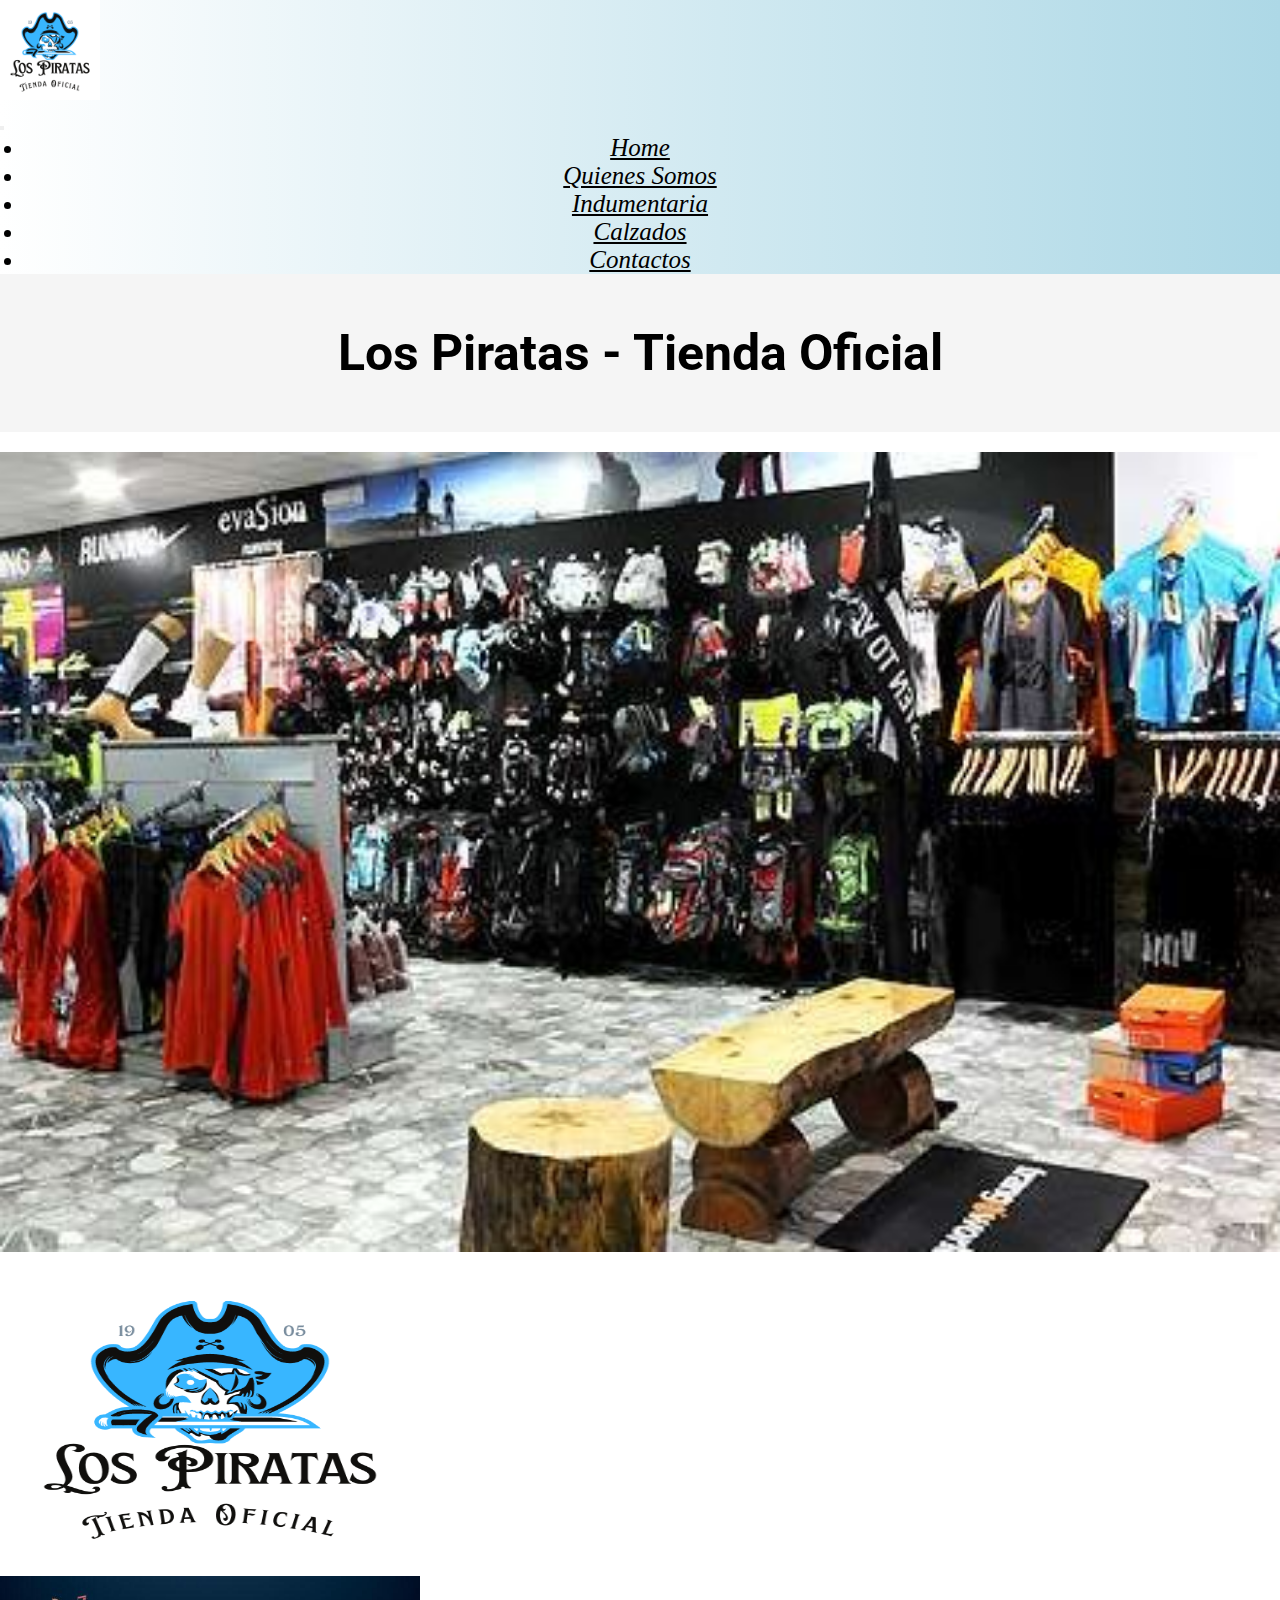
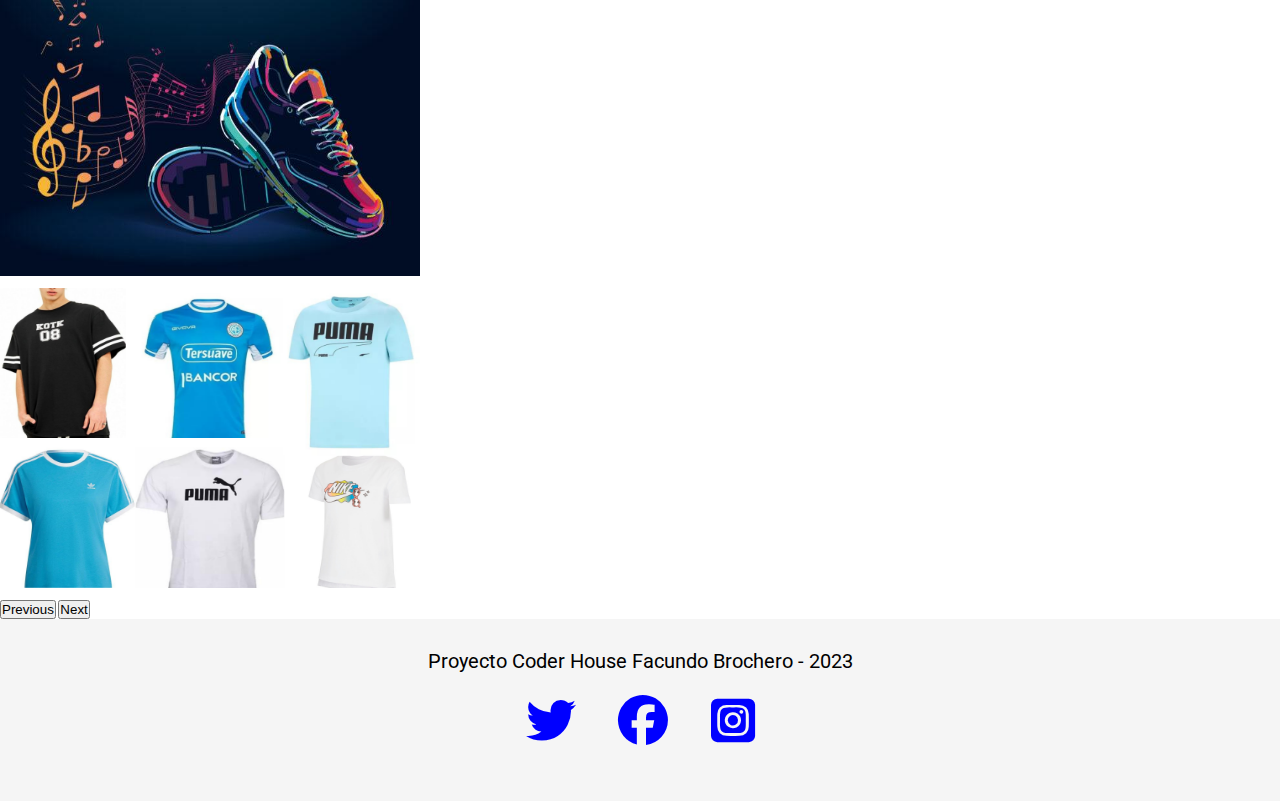
<file: index.html>
<!DOCTYPE html>
<html lang="en">

<head>

  <meta charset="UTF-8">
  <meta http-equiv="X-UA-Compatible" content="IE=edge">
  <meta name="viewport" content="width=device-width, initial-scale=1.0">
  <meta name="description" content="Venta de ropa no solo deportiva si no tambien todo lo ultimo que esta a la moda">
  <meta name="keywords" content="Ropa,belgrano,puma,kingo of the kongo,nike,descuento,adidas">
  <link rel="preconnect" href="https://fonts.googleapis.com">
  <link rel="preconnect" href="https://fonts.gstatic.com" crossorigin>
  <link href="https://fonts.googleapis.com/css2?family=Roboto&family=Work+Sans:wght@600&display=swap" rel="stylesheet">
  <link rel="stylesheet" href="https://cdnjs.cloudflare.com/ajax/libs/font-awesome/6.2.1/css/all.min.css">
  <link rel="stylesheet" href="https://cdnjs.cloudflare.com/ajax/libs/font-awesome/6.1.1/css/all.min.css"
    integrity="sha512-KfkfwYDsLkIlwQp6LFnl8zNdLGxu9YAA1QvwINks4PhcElQSvqcyVLLD9aMhXd13uQjoXtEKNosOWaZqXgel0g=="
    crossorigin="anonymous" referrerpolicy="no-referrer" />
  <link href="https://cdn.jsdelivr.net/npm/bootstrap@5.3.0-alpha1/dist/css/bootstrap.min.css" rel="stylesheet"
    integrity="sha384-GLhlTQ8iRABdZLl6O3oVMWSktQOp6b7In1Zl3/Jr59b6EGGoI1aFkw7cmDA6j6gD" crossorigin="anonymous">
  <link rel="stylesheet" href="./css/Estilo.css">
  <title>Home-Los Piratas -Tienda Oficial</title>

</head>

<body>

  <div id="grid-conteiner">

    <Header>


      <nav class="navbar navbar-expand-lg">
        <div class="container-fluid">

          <div class="logoempresa">
            <a href="./index.html">
              <img src="./images/Logo.png" alt="logodeempresa">
            </a>
          </div>


          <button class="navbar-toggler" type="button" data-bs-toggle="collapse" data-bs-target="#navbarNav"
            aria-controls="navbarNav" aria-expanded="false" aria-label="Toggle navigation">
            <span class="navbar-toggler-icon"></span>
          </button>

          <div class="collapse navbar-collapse" id="navbarNav">
            <ul class="navbar-nav">
              <li class="nav-item">
                <a class="nav-link" aria-current="page" href="./index.html">Home</a>
              </li>
              <li class="nav-item">
                <a class="nav-link" href="./pages/quienessomos.html">Quienes Somos</a>
              </li>
              <li class="nav-item">
                <a class="nav-link" href="./pages/indumentaria.html">Indumentaria</a>
              </li>
              <li class="nav-item">
                <a class="nav-link" href="./pages/calzados.html">Calzados</a>
              </li>
              <li class="nav-item">
                <a class="nav-link" href="./pages/contactos.html">Contactos</a>
              </li>
            </ul>
          </div>
        </div>
      </nav>
      <h1>Los Piratas - Tienda Oficial</h1>

    </header>

    <main>
      <div class="portada">
        <img src="./images/Portada.jpg" alt="portada">
      </div>

      <div id="carouselExampleAutoplaying" class="carousel slide" data-bs-ride="carousel">
        <div class="carousel-inner justify-content-center">
          <div class="carousel-item active">
            <a href="./pages/quienessomos.html">
              <img src="./images/Logo.png" class="rounded mx-auto d-block w-30" alt="imagen de logo">
            </a>
          </div>
          <div class="carousel-item">
            <a href="./pages/calzados.html">
              <img src="./images/zapatillas.jpg" class="rounded mx-auto d-block" alt="zapatillas">
            </a>

          </div>
          <div class="carousel-item">
            <a href="./pages/indumentaria.html">
              <img src="./images/Remeras.png" class="rounded mx-auto d-block" alt="logo adidas">
            </a>
          </div>

          <button class="carousel-control-prev" type="button" data-bs-target="#carouselExampleAutoplaying"
            data-bs-slide="prev">
            <span class="carousel-control-prev-icon" aria-hidden="true"></span>
            <span class="visually-hidden">Previous</span>
          </button>
          <button class="carousel-control-next" type="button" data-bs-target="#carouselExampleAutoplaying"
            data-bs-slide="next">
            <span class="carousel-control-next-icon" aria-hidden="true"></span>
            <span class="visually-hidden">Next</span>
          </button>
        </div>

    </main>


    <footer>
      <span>Proyecto Coder House Facundo Brochero - 2023</span>

      <div class="redes">
        <a href="https://twitter.com/Belgrano?ref_src=twsrc%5Egoogle%7Ctwcamp%5Eserp%7Ctwgr%5Eauthor"><i
            class="fa-brands fa-twitter"></i></a>
        <a href="https://es-la.facebook.com/ClubBelgranoCordoba"><i class="fa-brands fa-facebook"></i></a>
        <a href="https://www.instagram.com/clubatleticobelgrano/?hl=es"><i
            class="fa-brands fa-instagram-square"></i></a>
      </div>
    </footer>


  </div>

  <script src="https://cdn.jsdelivr.net/npm/bootstrap@5.3.0-alpha1/dist/js/bootstrap.bundle.min.js"
    integrity="sha384-w76AqPfDkMBDXo30jS1Sgez6pr3x5MlQ1ZAGC+nuZB+EYdgRZgiwxhTBTkF7CXvN"
    crossorigin="anonymous"></script>

</body>

</html>
</file>
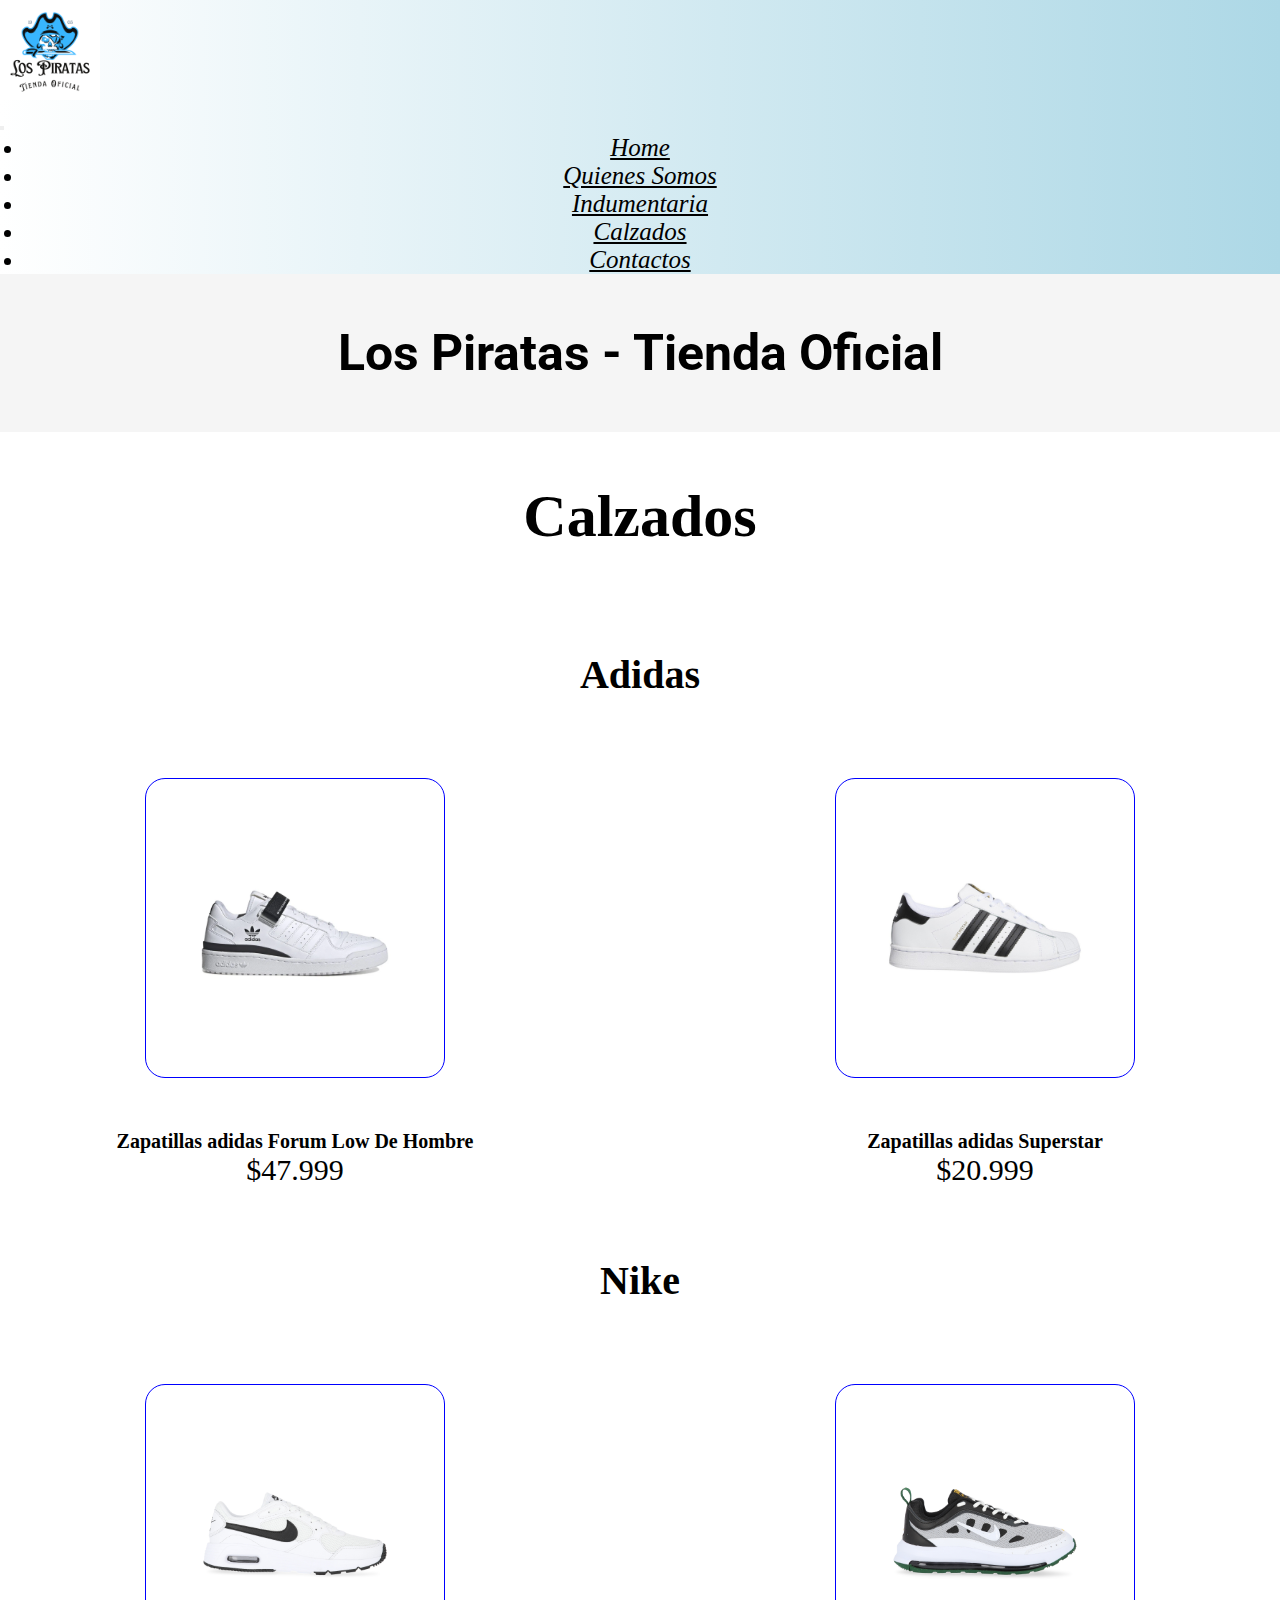
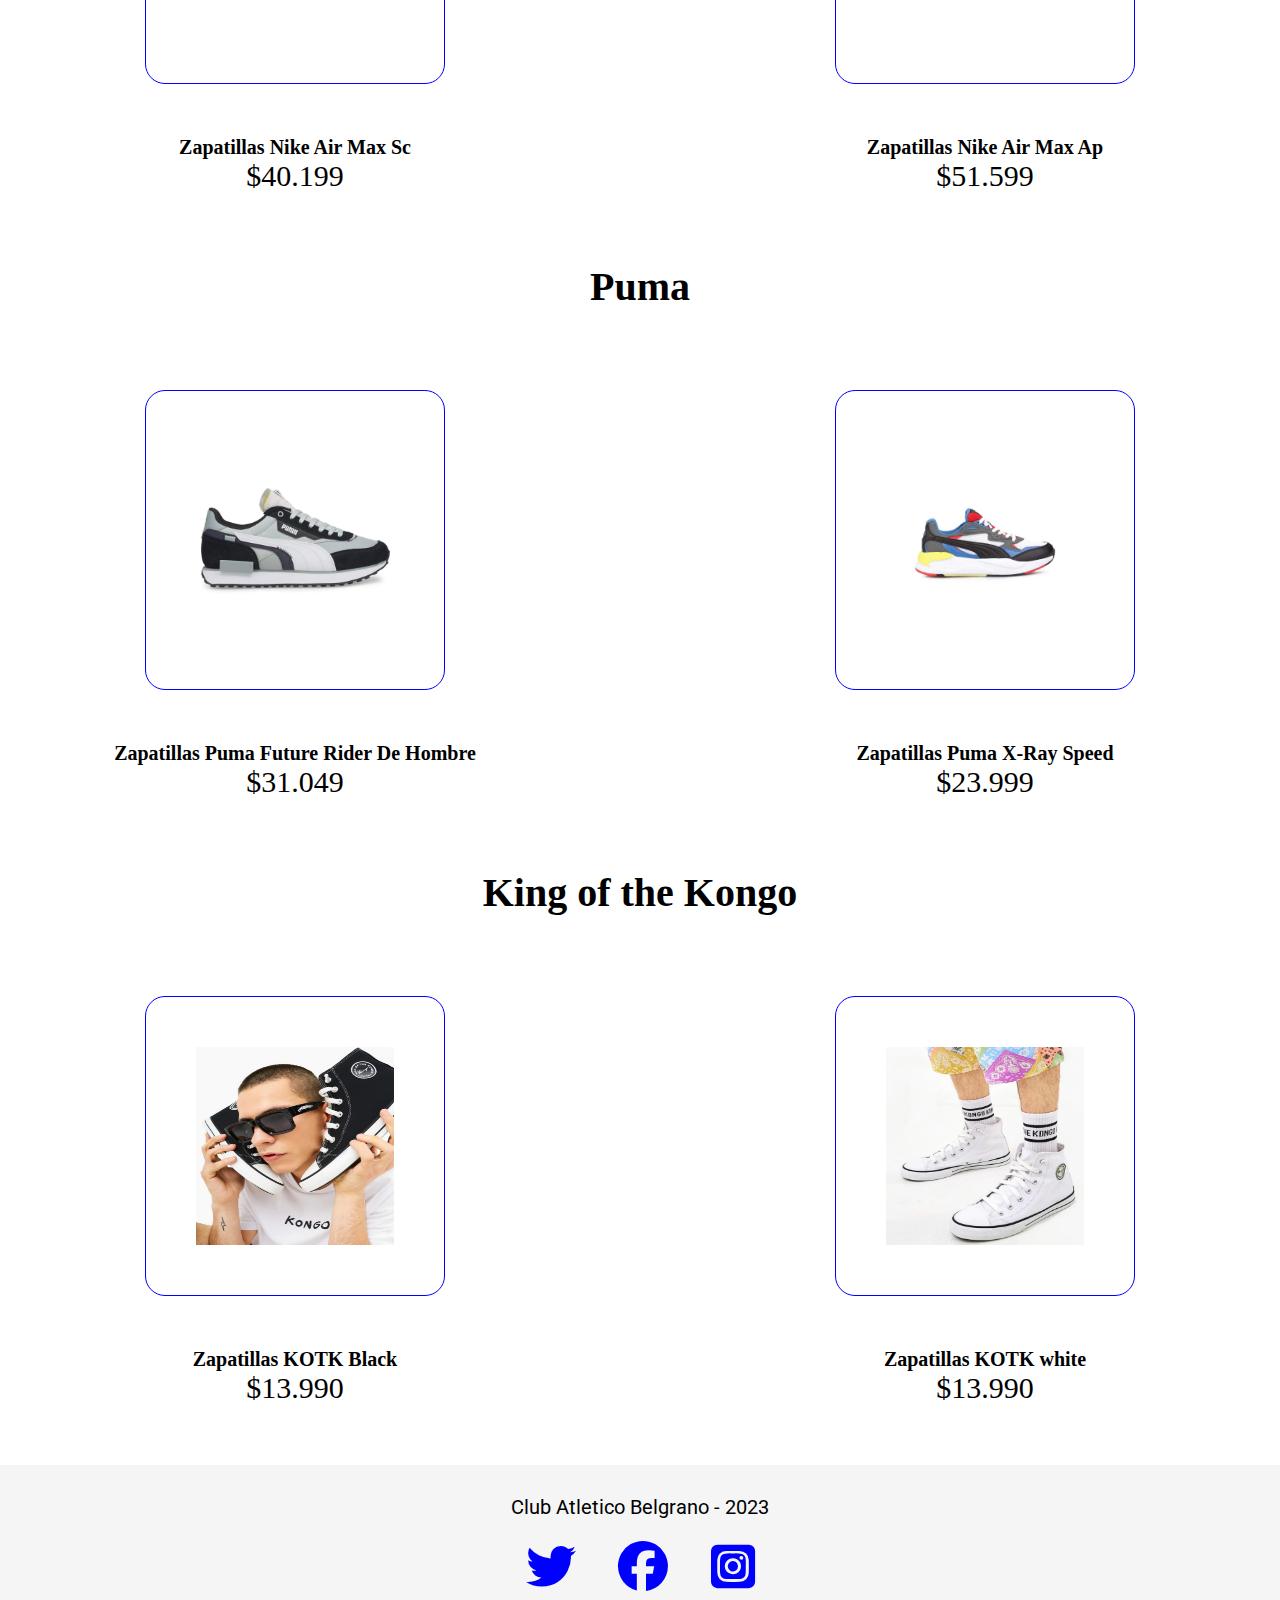
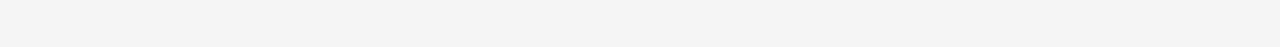
<file: pages/calzados.html>
<!DOCTYPE html>
<html lang="en">

<head>
  <meta charset="UTF-8">
  <meta http-equiv="X-UA-Compatible" content="IE=edge">
  <meta name="viewport" content="width=device-width, initial-scale=1.0">
  <meta name="description" content="Venta de zapatillas de las marcas mas importantes">
  <meta name="keywords" content="zapatillas,puma,kingo of the kongo,nike,adidas">
  <link rel="preconnect" href="https://fonts.googleapis.com">
  <link rel="preconnect" href="https://fonts.gstatic.com" crossorigin>
  <link href="https://fonts.googleapis.com/css2?family=Roboto&family=Work+Sans:wght@600&display=swap" rel="stylesheet">
  <link rel="stylesheet" href="https://cdnjs.cloudflare.com/ajax/libs/font-awesome/6.2.1/css/all.min.css">
  <title>Calzados-Los Piratas -Tienda Oficial</title>
  <link href="https://cdn.jsdelivr.net/npm/bootstrap@5.3.0-alpha1/dist/css/bootstrap.min.css" rel="stylesheet"
    integrity="sha384-GLhlTQ8iRABdZLl6O3oVMWSktQOp6b7In1Zl3/Jr59b6EGGoI1aFkw7cmDA6j6gD" crossorigin="anonymous">
  <link rel="stylesheet" href="../css/Estilo.css">

</head>

<body>
  <Header>
    <nav class="navbar navbar-expand-lg">
      <div class="container-fluid">

        <div class="logoempresa">
          <a href="../index.html">
            <img src="../images/Logo.png" alt="logodeempresa">
          </a>
        </div>


        <button class="navbar-toggler" type="button" data-bs-toggle="collapse" data-bs-target="#navbarNav"
          aria-controls="navbarNav" aria-expanded="false" aria-label="Toggle navigation">
          <span class="navbar-toggler-icon"></span>
        </button>

        <div class="collapse navbar-collapse" id="navbarNav">
          <ul class="navbar-nav">
            <li class="nav-item">
              <a class="nav-link" aria-current="page" href="../index.html">Home</a>
            </li>
            <li class="nav-item">
              <a class="nav-link" href="../pages/quienessomos.html">Quienes Somos</a>
            </li>
            <li class="nav-item">
              <a class="nav-link" href="../pages/indumentaria.html">Indumentaria</a>
            </li>
            <li class="nav-item">
              <a class="nav-link" href="../pages/calzados.html">Calzados</a>
            </li>
            <li class="nav-item">
              <a class="nav-link" href="../pages/contactos.html">Contactos</a>
            </li>
          </ul>
        </div>
      </div>
    </nav>
    <h1>Los Piratas - Tienda Oficial</h1>

  </header>

  <main>

    <div class="titulosecundario">

      <h2>Calzados</h2>

    </div>

    <section class="allzapatillas">

      <div class="tituloterciario">

        <h3>Adidas</h3>

      </div>

      <article class="zapatillas">

        <div>
          <a href="https://www.wokerbysporting.com.ar/zapatillas-adidas-forum-low-de-hombre--6gv7613-000/p">
            <img class="efect" src="../images/zapatillaadidas.webp" alt="zapatillaadidas">
          </a>
          <h4>Zapatillas adidas Forum Low De Hombre</h4>
          <p>$47.999</p>
        </div>

        <div>
          <a href="https://www.adidas.com.ar/zapatillas-superstar-unisex/FU7714.html">
            <img class="efect" src="../images/zapatillaadidas1.webp" alt="zapatillaadidas1">
          </a>
          <h4>Zapatillas adidas Superstar</h4>
          <p>$20.999</p>
        </div>

      </article>

      <div class="tituloterciario">

        <h3>Nike</h3>

      </div>

      <article class="zapatillas">



        <div>
          <a href="https://www.dexter.com.ar/zapatillas-nike-air-max-sc/NICW4555-102.html">
            <img class="efect" src="../images/zapatillasnike.jpg" alt="zapatillanike">
          </a>
          <h4>Zapatillas Nike Air Max Sc</h4>
          <p>$40.199</p>
        </div>

        <div>
          <a href="https://www.dexter.com.ar/zapatillas-nike-air-max-ap/NICU4826-010.html">
            <img class="efect" src="../images/zapatillasnike1.jpg" alt="zapatillasnike1">
          </a>
          <h4>Zapatillas Nike Air Max Ap</h4>
          <p>$51.599</p>
        </div>

      </article>

      <div class="tituloterciario">

        <h3>Puma</h3>

      </div>

      <article class="zapatillas">


        <div>
          <a href="https://www.wokerbysporting.com.ar/zapatillas-puma-future-rider-de-hombre-1008263-006/p">
            <img class="efect" src="../images/zapatillapuma.webp" alt="zapatillapuma">
          </a>
          <h4>Zapatillas Puma Future Rider De Hombre</h4>
          <p>$31.049</p>
        </div>

        <div>
          <a href="https://www.stockcenter.com.ar/zapatillas-puma-x-ray-speed/PU386465-07.html">
            <img class="efect" src="../images/zapatillapuma1.webp" alt="zapatillapuma1">
          </a>
          <h4>Zapatillas Puma X-Ray Speed</h4>
          <p>$23.999</p>
        </div>

      </article>



      <div class="tituloterciario">

        <h3>King of the Kongo</h3>

      </div>

      <article class="zapatillas">


        <div>
          <a href="https://kingofthekongo.com.ar/productos/zapatillas-kotk-black/">
            <img class="efect" src="../images/zapatillaskingofthekongo.webp" alt="zapatillakingofthekongo">
          </a>
          <h4>Zapatillas KOTK Black</h4>
          <p>$13.990</p>
        </div>

        <div>
          <a href="https://kingofthekongo.com.ar/productos/zapatillas-kotk-black/">
            <img class="efect" src="../images/zapatillaskingofthekongo1.webp" alt="zapatillakingofthekongo1">
          </a>
          <h4>Zapatillas KOTK white</h4>
          <p>$13.990</p>
        </div>

      </article>


    </section>

  </main>

  <footer>
    <span>Club Atletico Belgrano - 2023</span>

    <div class="redes">
      <a href="https://twitter.com/Belgrano?ref_src=twsrc%5Egoogle%7Ctwcamp%5Eserp%7Ctwgr%5Eauthor"><i
          class="fa-brands fa-twitter"></i></a>
      <a href="https://es-la.facebook.com/ClubBelgranoCordoba"><i class="fa-brands fa-facebook"></i></a>
      <a href="https://www.instagram.com/clubatleticobelgrano/?hl=es"><i class="fa-brands fa-instagram-square"></i></a>
    </div>
  </footer>

  <script src="https://cdn.jsdelivr.net/npm/bootstrap@5.3.0-alpha1/dist/js/bootstrap.bundle.min.js"
    integrity="sha384-w76AqPfDkMBDXo30jS1Sgez6pr3x5MlQ1ZAGC+nuZB+EYdgRZgiwxhTBTkF7CXvN"
    crossorigin="anonymous"></script>

</body>

</html>
</file>
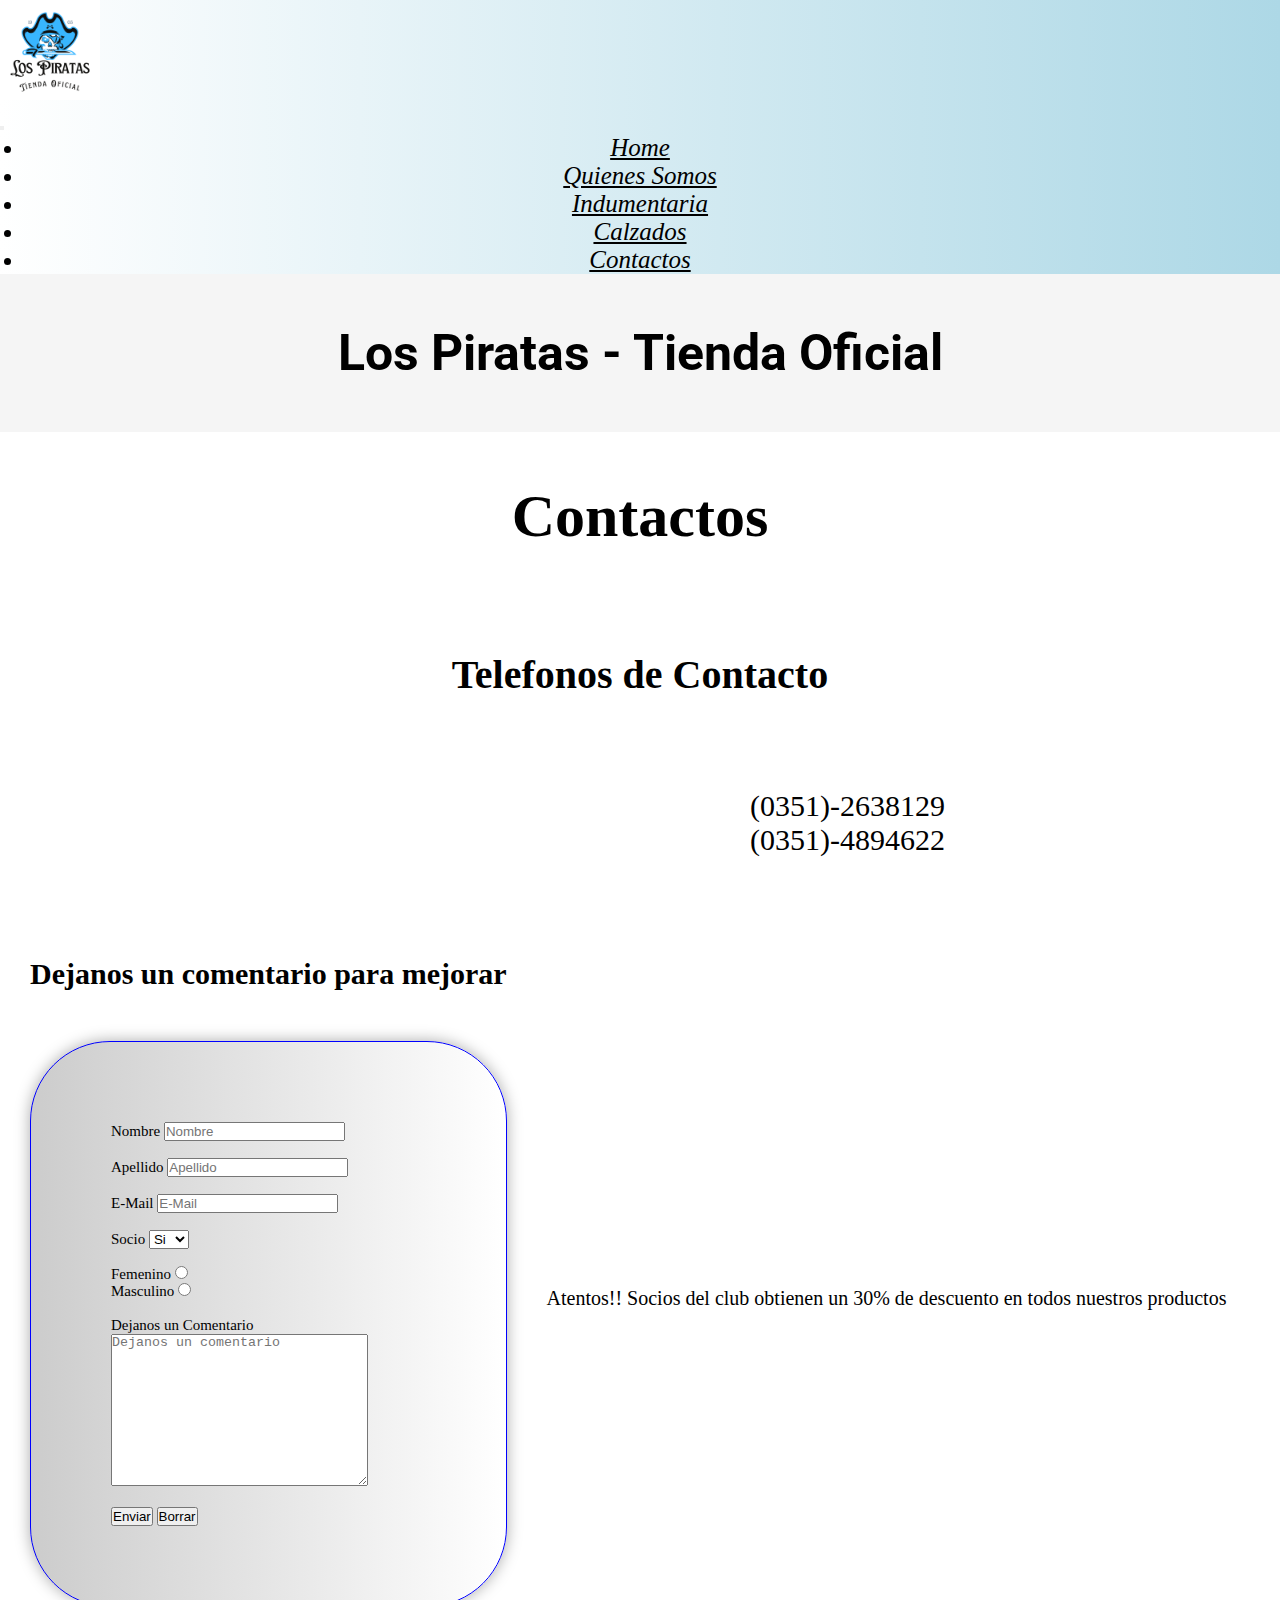
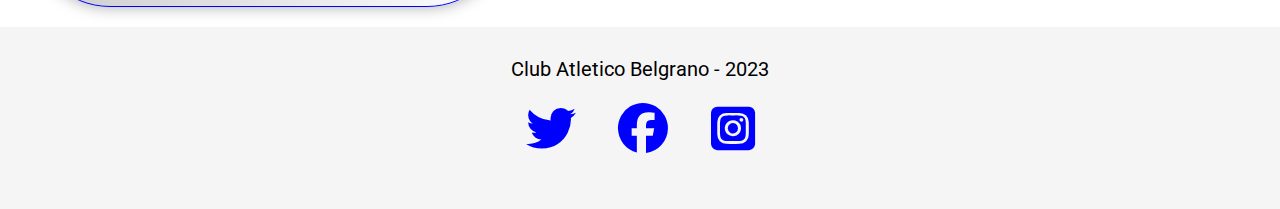
<file: pages/contactos.html>
<!DOCTYPE html>
<html lang="en">

<head>
  <meta charset="UTF-8">
  <meta http-equiv="X-UA-Compatible" content="IE=edge">
  <meta name="viewport" content="width=device-width, initial-scale=1.0">
  <meta name="description"
    content="contactanos y te daremos una respuesta a la brevedad,tambien un descuento del 30% para socios de belgrano">
  <meta name="keywords" content="contactos,descuento,">
  <link rel="preconnect" href="https://fonts.googleapis.com">
  <link rel="preconnect" href="https://fonts.gstatic.com" crossorigin>
  <link href="https://fonts.googleapis.com/css2?family=Roboto&family=Work+Sans:wght@600&display=swap" rel="stylesheet">
  <link rel="stylesheet" href="https://cdnjs.cloudflare.com/ajax/libs/font-awesome/6.2.1/css/all.min.css">
  <title>Contactos-Los Piratas -Tienda Oficial</title>
  <link href="https://cdn.jsdelivr.net/npm/bootstrap@5.3.0-alpha1/dist/css/bootstrap.min.css" rel="stylesheet"
    integrity="sha384-GLhlTQ8iRABdZLl6O3oVMWSktQOp6b7In1Zl3/Jr59b6EGGoI1aFkw7cmDA6j6gD" crossorigin="anonymous">
  <link rel="stylesheet" href="../css/Estilo.css">

</head>

<body>
  <Header>
    <nav class="navbar navbar-expand-lg">
      <div class="container-fluid">

        <div class="logoempresa">
          <a href="../index.html">
            <img src="../images/Logo.png" alt="logodeempresa">
          </a>
        </div>


        <button class="navbar-toggler" type="button" data-bs-toggle="collapse" data-bs-target="#navbarNav"
          aria-controls="navbarNav" aria-expanded="false" aria-label="Toggle navigation">
          <span class="navbar-toggler-icon"></span>
        </button>

        <div class="collapse navbar-collapse" id="navbarNav">
          <ul class="navbar-nav">
            <li class="nav-item">
              <a class="nav-link" aria-current="page" href="../index.html">Home</a>
            </li>
            <li class="nav-item">
              <a class="nav-link" href="../pages/quienessomos.html">Quienes Somos</a>
            </li>
            <li class="nav-item">
              <a class="nav-link" href="../pages/indumentaria.html">Indumentaria</a>
            </li>
            <li class="nav-item">
              <a class="nav-link" href="../pages/calzados.html">Calzados</a>
            </li>
            <li class="nav-item">
              <a class="nav-link" href="../pages/contactos.html">Contactos</a>
            </li>
          </ul>
        </div>
      </div>
    </nav>

    <h1>Los Piratas - Tienda Oficial</h1>


  </header>

  <main>

    <div class="contacto">

      <div class="titulosecundario">

        <h2>Contactos</h2>

      </div>

      <div class="tituloterciario">

        <h3>Telefonos de Contacto</h3>

        <br>

        <ul>
          <li>(0351)-2638129</li>
          <li>(0351)-4894622</li>
        </ul>

      </div>

    </div>



    <div class="formulario">
      <div>

        <h4>Dejanos un comentario para mejorar</h4>

        <fieldset>

          <form action="" class="form">


            <label for="name" class="form__label">Nombre</label>
            <input type="text" class="form__input" name="nombre" placeholder="Nombre" id="name">

            <br>
            <br>

            <label for="apellido" class="form__label">Apellido</label>
            <input type="text" class="form__input" name="apellido" placeholder="Apellido" id="apellido">

            <br>
            <br>

            <label for="mail" class="form__label">E-Mail</label>
            <input type="email" class="form__input" name="E-Mail" placeholder="E-Mail" id="mail">

            <br>
            <br>

            <label for="socio" class="form__label">Socio</label>
            <select name="socio" id="socio">
              <option value="si">Si</option>
              <option value="no">No</option>
            </select>

            <br>
            <br>

            <label for="femenino" class="form__label">Femenino</label>
            <input type="radio" name="sexo" id="femenino">

            <br>


            <label for="masculino" class="form__label">Masculino</label>
            <input type="radio" name="sexo" id="masculino">

            <br>
            <br>

            <label for="mensaje" class="form__label">Dejanos un Comentario</label>
            <br>
            <textarea class="form__text" name="mensaje" id="mensaje" cols="30" rows="10"
              placeholder="Dejanos un comentario"></textarea>
            <br>
            <br>

            <div class="botones">
              <input class="enviar" type="submit" value="Enviar">
              <input class="borrar" type="reset" value="Borrar">
            </div>

      </div>
      </fieldset>

      <div class="promocion">

        <p>Atentos!!

          Socios del club obtienen un 30% de descuento en todos nuestros productos
        </p>
      </div>

      </fieldset>





    </div>


    </form>
    </div>







  </main>


  <footer>
    <span>Club Atletico Belgrano - 2023</span>

    <div class="redes">
      <a href="https://twitter.com/Belgrano?ref_src=twsrc%5Egoogle%7Ctwcamp%5Eserp%7Ctwgr%5Eauthor"><i
          class="fa-brands fa-twitter"></i></a>
      <a href="https://es-la.facebook.com/ClubBelgranoCordoba"><i class="fa-brands fa-facebook"></i></a>
      <a href="https://www.instagram.com/clubatleticobelgrano/?hl=es"><i class="fa-brands fa-instagram-square"></i></a>
    </div>
  </footer>

  <script src="https://cdn.jsdelivr.net/npm/bootstrap@5.3.0-alpha1/dist/js/bootstrap.bundle.min.js"
    integrity="sha384-w76AqPfDkMBDXo30jS1Sgez6pr3x5MlQ1ZAGC+nuZB+EYdgRZgiwxhTBTkF7CXvN"
    crossorigin="anonymous"></script>

</body>

</html>
</file>
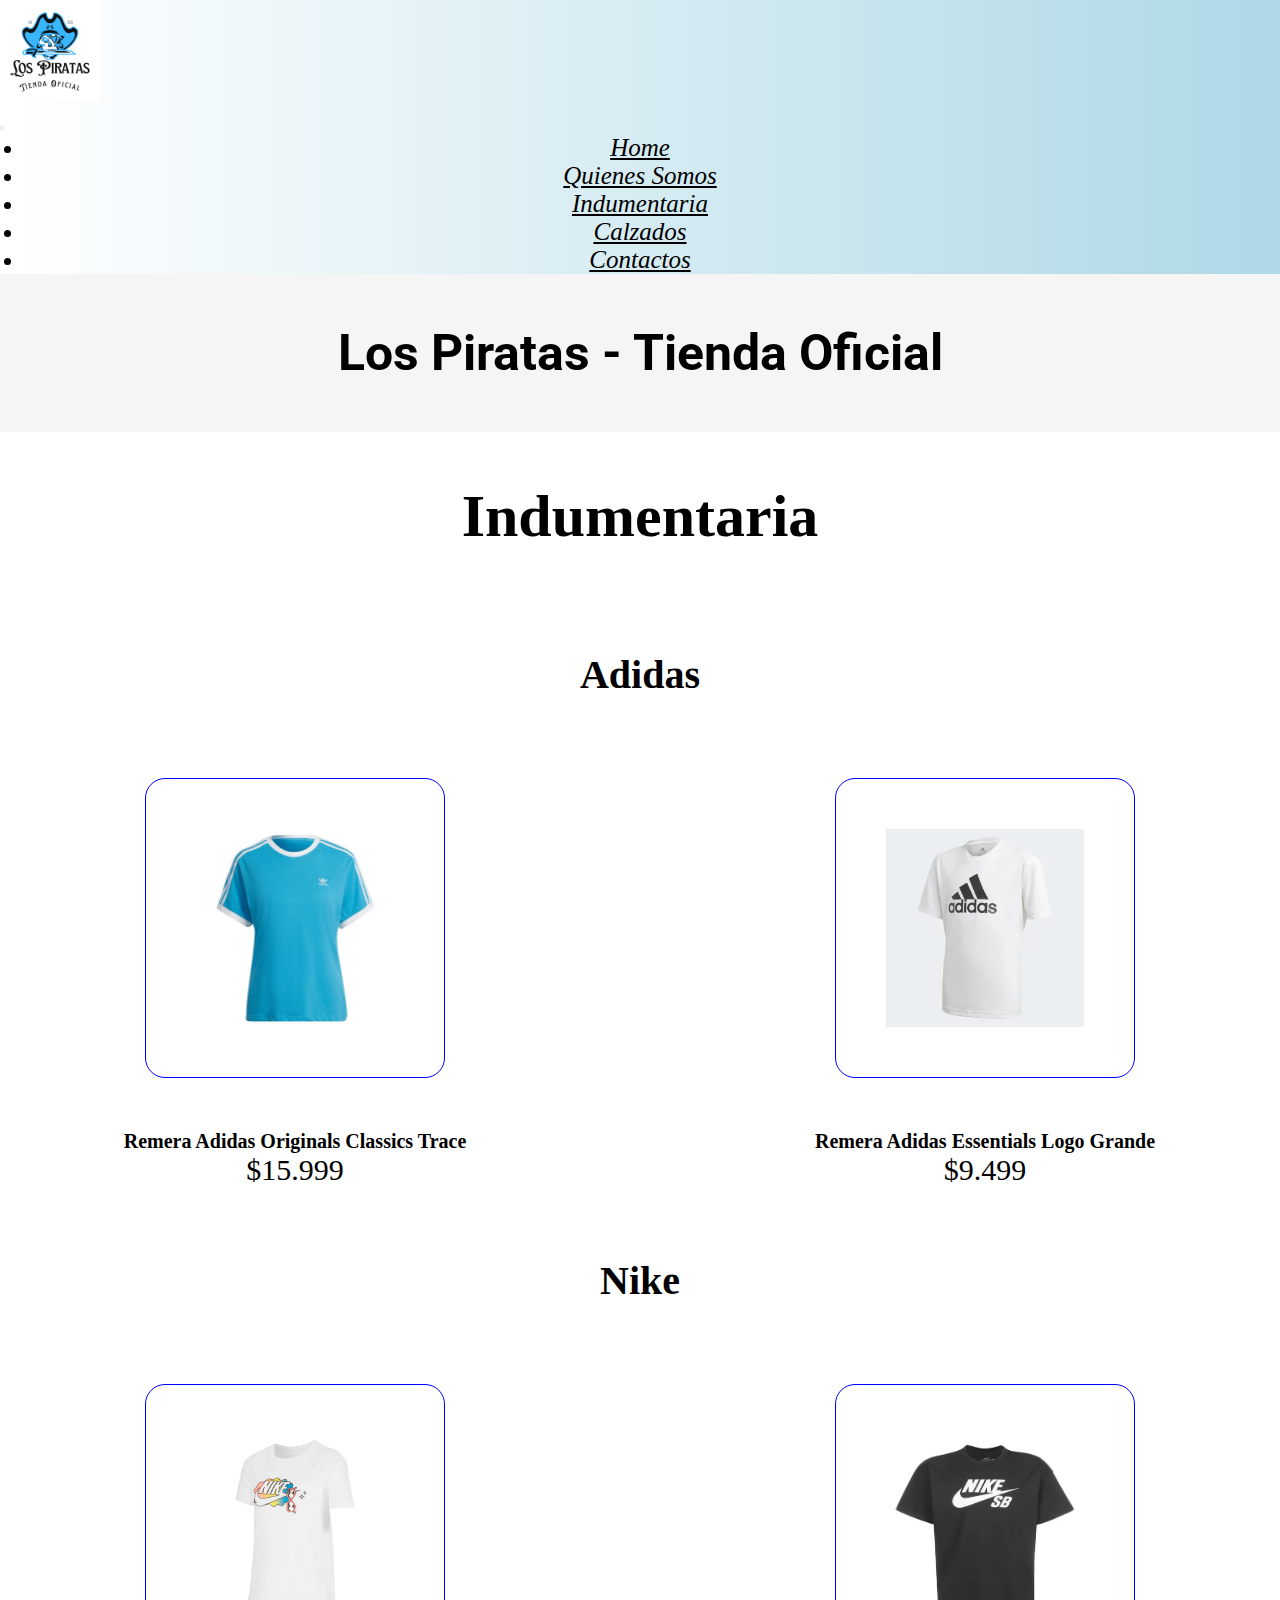
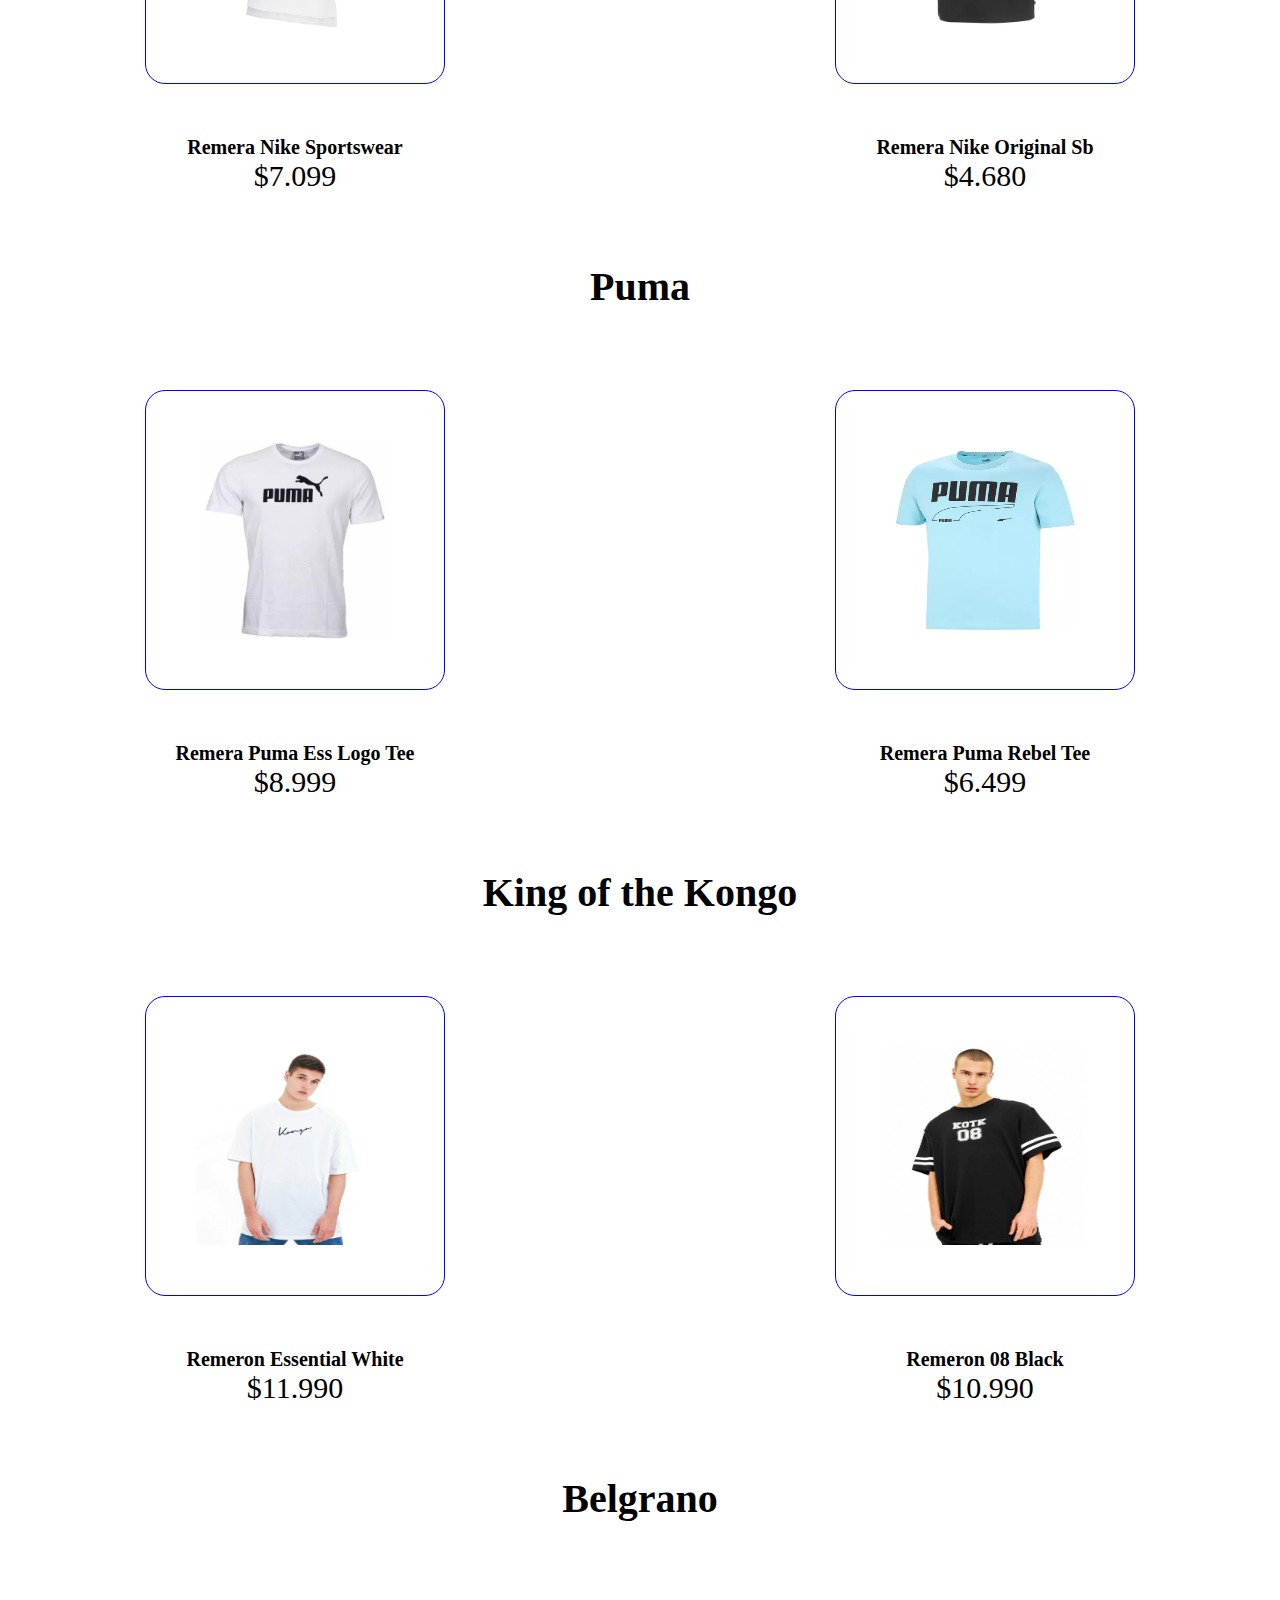
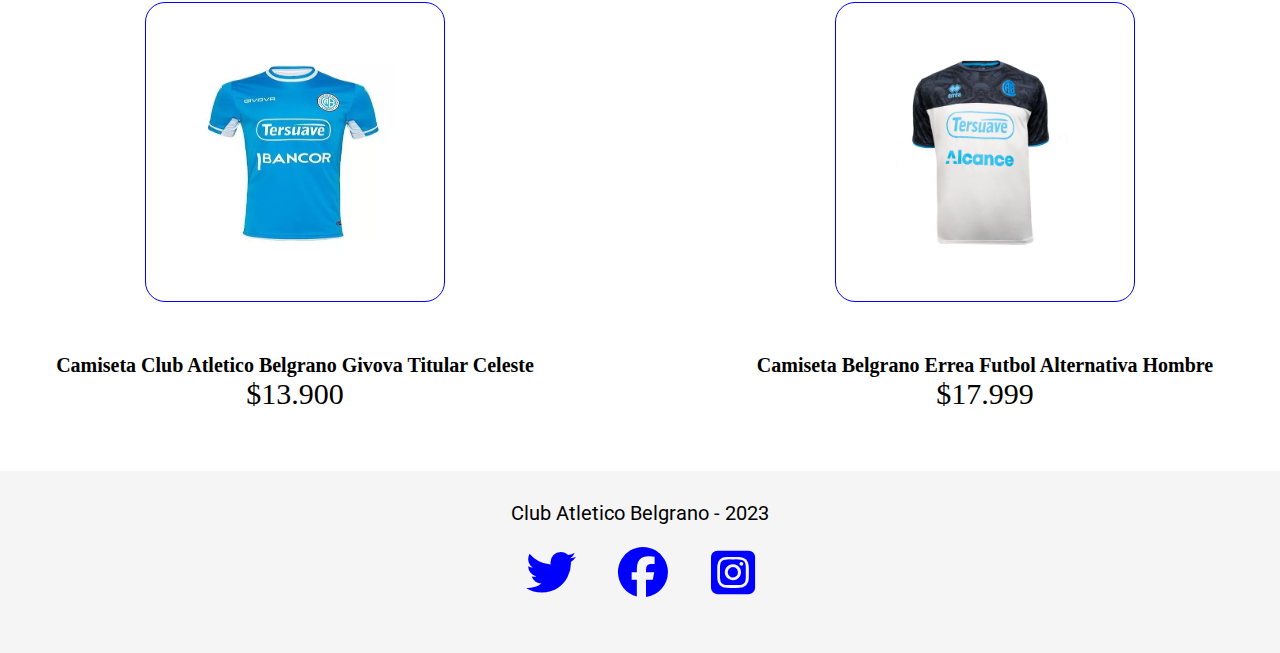
<file: pages/indumentaria.html>
<!DOCTYPE html>
<html lang="en">

<head>

  <meta charset="UTF-8">
  <meta http-equiv="X-UA-Compatible" content="IE=edge">
  <meta name="viewport" content="width=device-width, initial-scale=1.0">
  <meta name="description" content="Venta de ropa no solo deportiva si no tambien todo lo ultimo que esta a la moda">
  <meta name="keywords" content="Ropa,belgrano,puma,kingo of the kongo,nike,adidas">
  <link rel="preconnect" href="https://fonts.googleapis.com">
  <link rel="preconnect" href="https://fonts.gstatic.com" crossorigin>
  <link href="https://fonts.googleapis.com/css2?family=Roboto&family=Work+Sans:wght@600&display=swap" rel="stylesheet">
  <link rel="stylesheet" href="https://cdnjs.cloudflare.com/ajax/libs/font-awesome/6.2.1/css/all.min.css">
  <title>Indumentaria-Los Piratas -Tienda Oficial</title>
  <link href="https://cdn.jsdelivr.net/npm/bootstrap@5.3.0-alpha1/dist/css/bootstrap.min.css" rel="stylesheet"
    integrity="sha384-GLhlTQ8iRABdZLl6O3oVMWSktQOp6b7In1Zl3/Jr59b6EGGoI1aFkw7cmDA6j6gD" crossorigin="anonymous">
  <link rel="stylesheet" href="../css/Estilo.css">

</head>

<body>
  <Header>
    <nav class="navbar navbar-expand-lg">
      <div class="container-fluid">

        <div class="logoempresa">
          <a href="../index.html">
            <img src="../images/Logo.png" alt="logodeempresa">
          </a>
        </div>


        <button class="navbar-toggler" type="button" data-bs-toggle="collapse" data-bs-target="#navbarNav"
          aria-controls="navbarNav" aria-expanded="false" aria-label="Toggle navigation">
          <span class="navbar-toggler-icon"></span>
        </button>

        <div class="collapse navbar-collapse" id="navbarNav">
          <ul class="navbar-nav">
            <li class="nav-item">
              <a class="nav-link" aria-current="page" href="../index.html">Home</a>
            </li>
            <li class="nav-item">
              <a class="nav-link" href="../pages/quienessomos.html">Quienes Somos</a>
            </li>
            <li class="nav-item">
              <a class="nav-link" href="../pages/indumentaria.html">Indumentaria</a>
            </li>
            <li class="nav-item">
              <a class="nav-link" href="../pages/calzados.html">Calzados</a>
            </li>
            <li class="nav-item">
              <a class="nav-link" href="../pages/contactos.html">Contactos</a>
            </li>
          </ul>
        </div>
      </div>
    </nav>
    <h1>Los Piratas - Tienda Oficial</h1>

  </header>

  <main>

    <div class="titulosecundario">

      <h2>Indumentaria</h2>

    </div>


    <section id="indumentaria">

      <div class="tituloterciario">

        <h3>Adidas</h3>

      </div>


      <article class="remeras">


        <div>
          <a href="https://www.grid.com.ar/remera-adidas-originals-classics-trace-moda-hombre-2661970/p?idsku=139428">
            <img class="efect" src="../images/remera adidas.webp" alt="remeraadidas">
          </a>
          <h4>Remera Adidas Originals Classics Trace</h4>
          <p>$15.999</p>
        </div>

        <div>
          <a href="https://www.solodeportes.com.ar/remera-adidas-essentials-big-logo-blanca.html">
            <img class="efect" src="../images/remera adidas1.webp" alt="remeraadidas1">
          </a>
          <h4>Remera Adidas Essentials Logo Grande</h4>
          <p>$9.499</p>
        </div>

      </article>

      <div class="tituloterciario">

        <h3>Nike</h3>

      </div>



      <article class="remeras">

        <div>
          <a href="https://www.stockcenter.com.ar/remera-nike-sportswear/NICV2203-100.html">
            <img class="efect" src="../images/remera nike.jpg" alt="remeranike">
          </a>
          <h4>Remera Nike Sportswear</h4>
          <p>$7.099</p>
        </div>

        <div>
          <a
            href="https://www.toqueurbano.com.ar/MLA-899943818-remera-hombre-nike-sb-logo-manga-corta-original-nike-sb-_JM">
            <img class="efect" src="../images/remera nike1.jpg" alt="remeranike1">
          </a>
          <h4>Remera Nike Original Sb</h4>
          <p>$4.680</p>
        </div>

      </article>


      <div class="tituloterciario">

        <h3>Puma</h3>

      </div>

      <article class="remeras">



        <div>
          <a
            href="https://marathon.com.ar/product/remera-puma-ess-logo-tee-de-hombre-14/?attribute_pa_talle-argentino=xl">
            <img class="efect" src="../images/remerapuma.webp" alt="remerapuma">
          </a>
          <h4>Remera Puma Ess Logo Tee</h4>
          <p>$8.999</p>
        </div>

        <div>
          <a href="https://marathon.com.ar/product/remera-puma-rebel-tee-de-hombre-3/?attribute_pa_talle-argentino=m">
            <img class="efect" src="../images/remerapuma1.webp" alt="remerapuma1">
          </a>
          <h4>Remera Puma Rebel Tee</h4>
          <p>$6.499</p>
        </div>

      </article>

      <div class="tituloterciario">

        <h3>King of the Kongo</h3>

      </div>


      <article class="remeras">


        <div>
          <a href="https://kingofthekongo.com.ar/productos/remeron-essential-white/">
            <img class="efect" src="../images/kingofthekongo.jpg" alt="remeraking">
          </a>
          <h4>Remeron Essential White</h4>
          <p>$11.990</p>
        </div>

        <div>
          <a href="https://kingofthekongo.com.ar/productos/remeron-08-black/">
            <img class="efect" src="../images/kingofthekongo1.jpg" alt="remeraking1">
          </a>
          <h4>Remeron 08 Black</h4>
          <p>$10.990</p>
        </div>

      </article>

      <div class="tituloterciario">

        <h3>Belgrano</h3>

      </div>

      <article class="remeras">



        <div>
          <a
            href="https://articulo.mercadolibre.com.ar/MLA-904262497-camiseta-club-atletico-belgrano-givova-titular-celeste-_JM">
            <img class="efect" src="../images/remerabelgrano.webp" alt="remerabelgrano">
          </a>
          <h4>Camiseta Club Atletico Belgrano Givova Titular Celeste</h4>
          <p>$13.900</p>
        </div>

        <div><a href="https://www.newsport.com.ar/camiseta-belgrano-errea-futbol-alternativa-3-2022-hombre-22cab1300/p">
            <img class="efect" src="../images/remerabelgrano1.webp" alt="remerabelgrano1">
          </a>
          <h4>Camiseta Belgrano Errea Futbol Alternativa Hombre</h4>
          <p>$17.999</p>
        </div>

      </article>

    </section>

  </main>

  <footer>


    <span>Club Atletico Belgrano - 2023</span>

    <div class="redes">
      <a href="https://twitter.com/Belgrano?ref_src=twsrc%5Egoogle%7Ctwcamp%5Eserp%7Ctwgr%5Eauthor"><i
          class="fa-brands fa-twitter"></i></a>
      <a href="https://es-la.facebook.com/ClubBelgranoCordoba"><i class="fa-brands fa-facebook"></i></a>
      <a href="https://www.instagram.com/clubatleticobelgrano/?hl=es"><i class="fa-brands fa-instagram-square"></i></a>
    </div>
  </footer>


  <script src="https://cdn.jsdelivr.net/npm/bootstrap@5.3.0-alpha1/dist/js/bootstrap.bundle.min.js"
    integrity="sha384-w76AqPfDkMBDXo30jS1Sgez6pr3x5MlQ1ZAGC+nuZB+EYdgRZgiwxhTBTkF7CXvN"
    crossorigin="anonymous"></script>

</body>

</html>
</file>
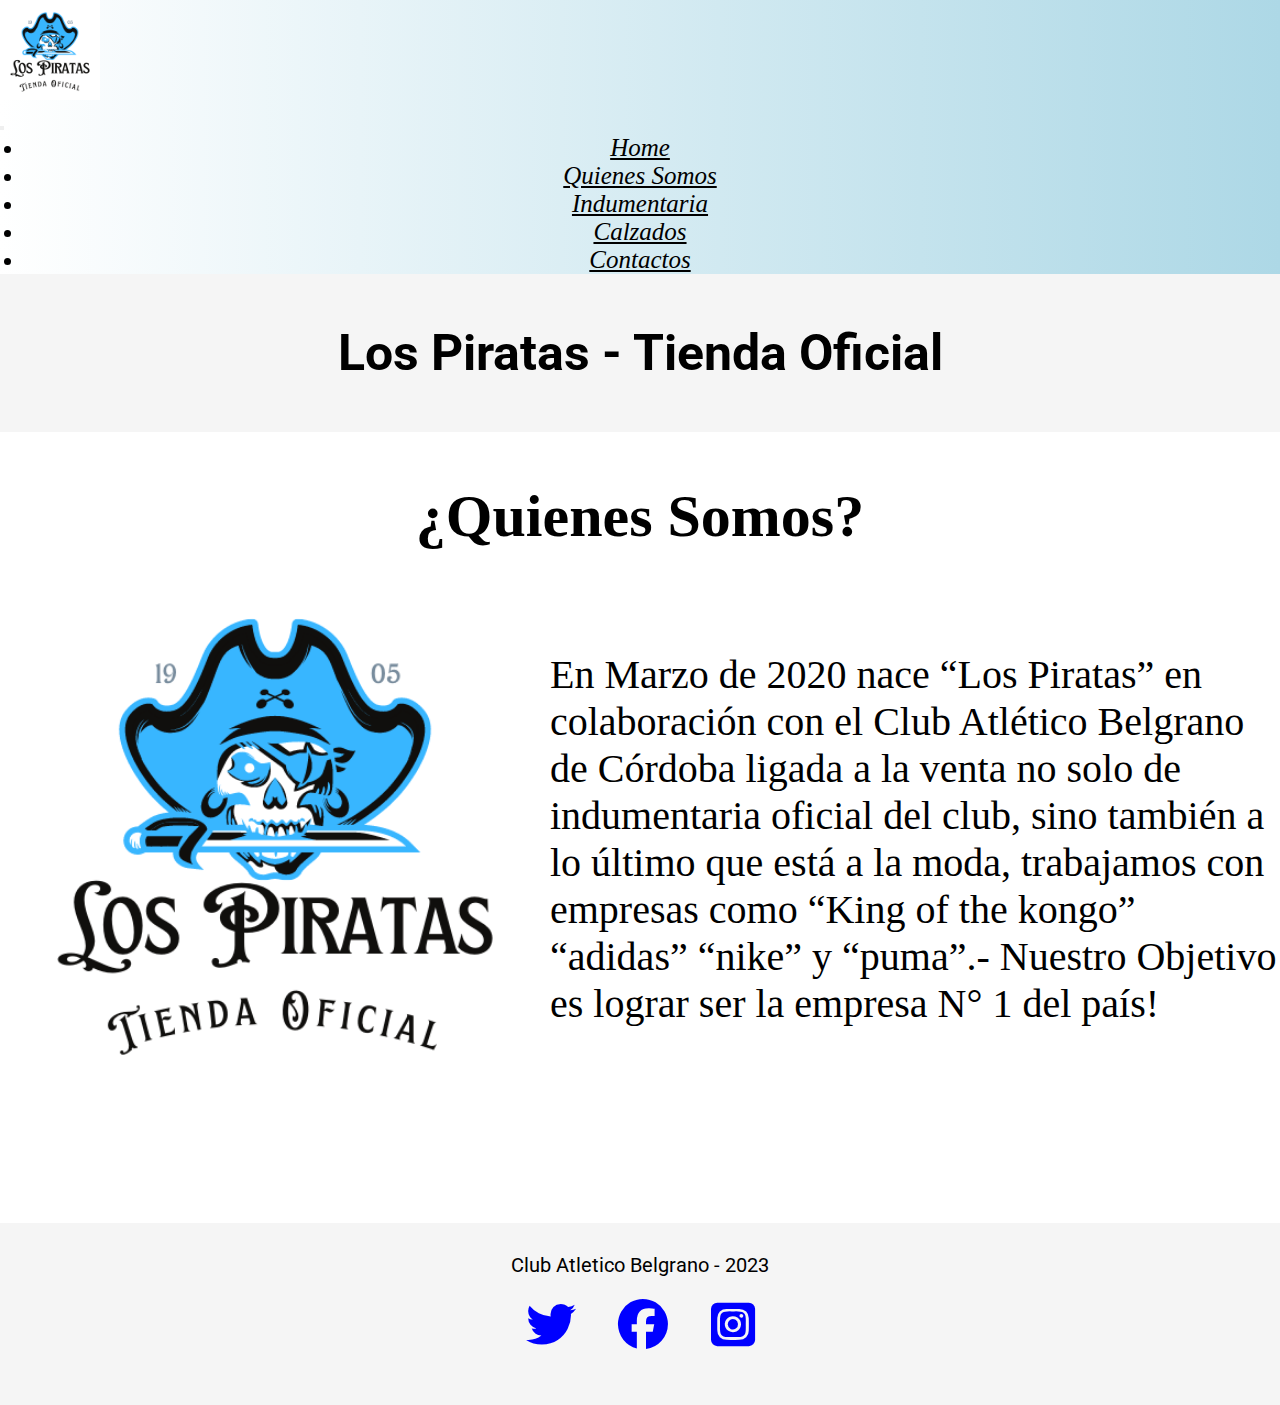
<file: pages/quienessomos.html>
<!DOCTYPE html>
<html lang="en">

<head>
  <meta charset="UTF-8">
  <meta http-equiv="X-UA-Compatible" content="IE=edge">
  <meta name="viewport" content="width=device-width, initial-scale=1.0">
  <meta name="description"
    content="venta no solo de indumentaria oficial del club Atletico Belgrano, sino también a lo último que está a la moda">
  <meta name="keywords" content="Ropa,belgrano,puma,kingo of the kongo,nike,descuento,adidas">
  <link rel="preconnect" href="https://fonts.googleapis.com">
  <link rel="preconnect" href="https://fonts.gstatic.com" crossorigin>
  <link href="https://fonts.googleapis.com/css2?family=Roboto&family=Work+Sans:wght@600&display=swap" rel="stylesheet">
  <link rel="stylesheet" href="https://cdnjs.cloudflare.com/ajax/libs/font-awesome/6.2.1/css/all.min.css">
  <title>Quienes Somos-Los Piratas -Tienda Oficial</title>
  <link href="https://cdn.jsdelivr.net/npm/bootstrap@5.3.0-alpha1/dist/css/bootstrap.min.css" rel="stylesheet"
    integrity="sha384-GLhlTQ8iRABdZLl6O3oVMWSktQOp6b7In1Zl3/Jr59b6EGGoI1aFkw7cmDA6j6gD" crossorigin="anonymous">
  <link rel="stylesheet" href="../css/Estilo.css">

</head>

<body>
  <Header>
    <nav class="navbar navbar-expand-lg">
      <div class="container-fluid">

        <div class="logoempresa">
          <a href="../index.html">
            <img src="../images/Logo.png" alt="logodeempresa">
          </a>
        </div>


        <button class="navbar-toggler" type="button" data-bs-toggle="collapse" data-bs-target="#navbarNav"
          aria-controls="navbarNav" aria-expanded="false" aria-label="Toggle navigation">
          <span class="navbar-toggler-icon"></span>
        </button>

        <div class="collapse navbar-collapse" id="navbarNav">
          <ul class="navbar-nav">
            <li class="nav-item">
              <a class="nav-link" aria-current="page" href="../index.html">Home</a>
            </li>
            <li class="nav-item">
              <a class="nav-link" href="../pages/quienessomos.html">Quienes Somos</a>
            </li>
            <li class="nav-item">
              <a class="nav-link" href="../pages/indumentaria.html">Indumentaria</a>
            </li>
            <li class="nav-item">
              <a class="nav-link" href="../pages/calzados.html">Calzados</a>
            </li>
            <li class="nav-item">
              <a class="nav-link" href="../pages/contactos.html">Contactos</a>
            </li>
          </ul>
        </div>
      </div>
    </nav>

    <h1>Los Piratas - Tienda Oficial</h1>

  </header>

  <main class="quienessomos_cuerpo">


    <div class="titulosecundario">

      <h2>¿Quienes Somos?</h2>

    </div>


    <div class="tituloquienessomos_estructura">

      <div class="tituloquienessomos_estructura__logotiposomos">
        <img src="../images/Logo.png" alt="logoempresa">
      </div>

      <div class="tituloquienessomos_estructura__parrafo">
        <p class="tituloquienessomos_estructura__parrafo--tamaño">En Marzo de 2020 nace “Los Piratas” en colaboración
          con el Club Atlético Belgrano de Córdoba ligada a
          la
          venta no solo de indumentaria oficial del club, sino también a lo último que está a la moda,
          trabajamos
          con
          empresas como “King of the kongo” “adidas” “nike” y “puma”.- Nuestro Objetivo es lograr ser la
          empresa
          N° 1
          del país!
      </div>

      </p>
    </div>
  </main>


  <footer>

    <span>Club Atletico Belgrano - 2023</span>

    <div class="redes">
      <a href="https://twitter.com/Belgrano?ref_src=twsrc%5Egoogle%7Ctwcamp%5Eserp%7Ctwgr%5Eauthor"><i
          class="fa-brands fa-twitter"></i></a>
      <a href="https://es-la.facebook.com/ClubBelgranoCordoba"><i class="fa-brands fa-facebook"></i></a>
      <a href="https://www.instagram.com/clubatleticobelgrano/?hl=es"><i class="fa-brands fa-instagram-square"></i></a>
    </div>
  </footer>

  <script src="https://cdn.jsdelivr.net/npm/bootstrap@5.3.0-alpha1/dist/js/bootstrap.bundle.min.js"
    integrity="sha384-w76AqPfDkMBDXo30jS1Sgez6pr3x5MlQ1ZAGC+nuZB+EYdgRZgiwxhTBTkF7CXvN"
    crossorigin="anonymous"></script>

</body>

</html>
</file>
<file: css/Estilo.css>
* {
  margin: 0;
  padding: 0;
  box-sizing: border-box;
}

html {
  font-size: 62.5%;
}

/* Titulo */
h1 {
  text-align: center;
  font-size: 5rem;
  background-color: whitesmoke;
  padding: 5rem;
  font-family: roboto;
}

.titulosecundario h2 {
  text-align: center;
  font-size: 6rem;
  margin-bottom: 10rem;
  margin-top: 5rem;
}

.tituloterciario h3 {
  text-align: center;
  font-size: 4rem;
  margin-bottom: 8rem;
  margin-top: 7rem;
}

.portada img {
  margin-top: 2rem;
  max-width: 100%;
  min-width: 100%;
  object-fit: cover;
  aspect-ratio: 16/10;
  margin-bottom: 1rem;
}

/* carousel */
.d-block {
  height: 30rem;
  width: 42rem;
  margin-bottom: 1rem;
}

/* Nav */
.logoempresa img {
  height: 10rem;
  width: 10rem;
}

#navbarNav {
  justify-content: center;
}

.navbar {
  justify-content: center;
  font-size: 2.5rem;
  font-style: oblique;
  background-image: linear-gradient(to right, white, lightblue);
}
.navbar ul {
  text-align: center;
}
.navbar ul li {
  margin-right: 2.5rem;
  margin-left: 2.5rem;
}
.navbar ul li a {
  color: black;
}

/* footer */
footer {
  background-color: whitesmoke;
  color: black;
  text-align: center;
  padding: 30px 0;
}
footer a {
  text-decoration: none;
  color: blue;
  display: inline-block;
  margin: 20px;
  font-size: 50px;
}
footer span {
  font-family: roboto;
  font-size: 2rem;
}

@media screen and (max-width: 1024px) {
  .portada img {
    height: auto;
    width: auto;
  }
  h1 {
    text-align: center;
    font-size: 2.5rem;
    background-color: whitesmoke;
    padding: 4rem;
  }
  .navbar {
    font-style: oblique;
    background-image: linear-gradient(to right, white, lightblue);
    font-size: 1.5rem;
  }
  .navbar ul {
    text-align: center;
  }
  .navbar ul li a {
    margin-top: 1rem;
    color: black;
  }
  .d-block {
    height: 12rem;
    width: 18rem;
    margin-bottom: 1rem;
  }
}
.tituloquienessomos_estructura {
  display: flex;
  margin-bottom: 2rem;
}
.tituloquienessomos_estructura img {
  margin-bottom: 10rem;
  height: 55rem;
  margin-top: -10rem;
}
.tituloquienessomos_estructura p {
  margin: 0;
  font-size: 4rem;
  text-align: left;
}

@media screen and (max-width: 1024px) {
  .quienessomos_cuerpo {
    margin-bottom: 35rem;
  }
  .quienessomos_cuerpo .tituloquienessomos_estructura {
    display: block;
  }
  .quienessomos_cuerpo .tituloquienessomos_estructura img {
    display: none;
  }
  .quienessomos_cuerpo .tituloquienessomos_estructura p {
    margin-right: 3rem;
    margin-left: 3rem;
    font-size: 2.5rem;
    margin-bottom: 8rem;
  }
}
@keyframes shadow-inset-center {
  0% {
    box-shadow: inset 0 0 0 0 transparent;
  }
  100% {
    box-shadow: inset 0 0 14px 0 rgba(0, 0, 0, 0.5);
  }
}
.remeras {
  text-align: center;
  display: grid;
  justify-content: center;
  grid-template-columns: 1fr 1fr;
  gap: 10rem;
  margin-bottom: 6rem;
}
.remeras .efect:hover {
  transform: scale(1.2, 1.2);
  transition: 1s;
}
.remeras img {
  animation: shadow-inset-center 0.8s cubic-bezier(0.25, 0.46, 0.45, 0.94) both;
  width: 30rem;
  height: 30rem;
  padding: 5rem;
  border: 0.1rem solid blue;
  margin-bottom: 5rem;
  border-radius: 20px;
}
.remeras h4 {
  font-size: 2rem;
}
.remeras p {
  font-size: 3rem;
  text-align: center;
}

.zapatillas {
  text-align: center;
  display: grid;
  justify-content: center;
  grid-template-columns: 1fr 1fr;
  gap: 10rem;
  margin-bottom: 6rem;
}
.zapatillas .efect:hover {
  transform: scale(1.2, 1.2);
  transition: 1s;
}
.zapatillas img {
  animation: shadow-inset-center 0.8s cubic-bezier(0.25, 0.46, 0.45, 0.94) both;
  width: 30rem;
  height: 30rem;
  padding: 5rem;
  border: 0.1rem solid blue;
  margin-bottom: 5rem;
  border-radius: 20px;
}
.zapatillas h4 {
  font-size: 2rem;
}
.zapatillas p {
  font-size: 3rem;
  text-align: center;
}

@media screen and (max-width: 1024px) {
  @keyframes shadow-drop-2-bottom {
    0% {
      transform: translateZ(0) translateY(0);
      box-shadow: 0 0 0 0 transparent;
    }
    100% {
      transform: translateZ(50px) translateY(-12px);
      box-shadow: 0 12px 20px -12px rgba(0, 0, 0, 0.35);
    }
  }
  .remeras {
    display: grid;
    grid-template-columns: 1fr;
    gap: 3rem;
  }
  .remeras img {
    animation: shadow-drop-2-bottom 1s cubic-bezier(0.25, 0.46, 0.45, 0.94) both;
    width: 20rem;
    height: 20rem;
    padding: 0;
    border: 0.1rem solid orange;
    margin-bottom: 0;
    border-radius: 20px;
  }
  .remeras h4 {
    font-size: 1.5rem;
  }
  .remeras p {
    font-size: 2rem;
  }
  .zapatillas {
    display: grid;
    grid-template-columns: 1fr;
    gap: 3rem;
  }
  .zapatillas img {
    animation: shadow-drop-2-bottom 1s cubic-bezier(0.25, 0.46, 0.45, 0.94) both;
    width: 20rem;
    height: 20rem;
    padding: 0;
    border: 0.1rem solid orange;
    margin-bottom: 0;
    border-radius: 20px;
  }
  .zapatillas h4 {
    font-size: 1.5rem;
  }
  .zapatillas p {
    font-size: 2rem;
  }
}
.contacto ul {
  margin-bottom: 7rem;
}
.contacto ul li {
  list-style: none;
  font-size: 3rem;
  margin-left: 75rem;
}

.formulario {
  display: flex;
  justify-content: left;
  margin-left: 3rem;
}
.formulario h4 {
  font-size: 3rem;
  margin-top: 3rem;
  margin-bottom: 5rem;
}
.formulario form {
  margin: 8rem;
  font-size: 1.5rem;
}
.formulario fieldset {
  margin-top: 3rem;
  border: 0.1rem solid blue;
  text-align: left;
  margin-bottom: 2rem;
  border-radius: 80px;
  background: linear-gradient(90deg, #CCCCCC, #FFFFFF) repeat scroll 0 0 transparent;
  -webkit-box-shadow: 0 0 15px #AAAAAA;
  -moz-box-shadow: 0 0 15px #AAAAAA;
  box-shadow: 0 0 15px #AAAAAA;
}

.promocion {
  text-align: left;
  font-size: 2rem;
  margin-top: 36rem;
  margin-left: 4rem;
}

@media screen and (max-width: 1024px) {
  .formulario {
    display: block;
    justify-content: right;
    margin: 5rem;
  }
  .formulario h4 {
    font-size: 2rem;
  }
  .formulario form {
    margin: 5rem;
  }
  .formulario fieldset {
    margin-top: 3rem;
  }
  .promocion {
    text-align: left;
    margin: 3rem;
  }
  .contacto ul li {
    font-size: 2rem;
    margin-left: 4rem;
  }
}

/*# sourceMappingURL=Estilo.css.map */
</file>
